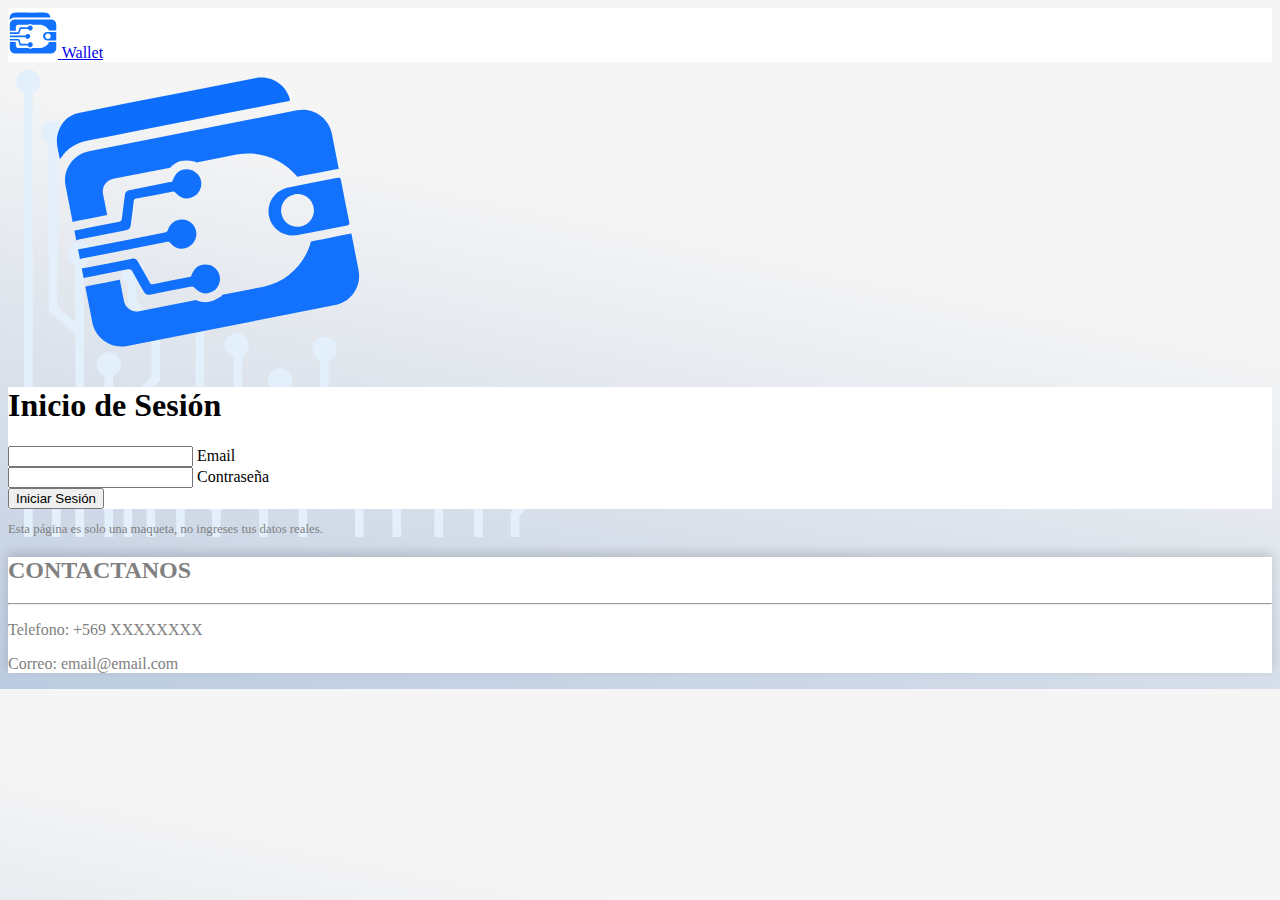
<file: index.html>
<!DOCTYPE html>
<html lang="es">

<head>
    <meta charset="UTF-8">
    <meta name="viewport" content="width=device-width, initial-scale=1.0">
    <title>Login</title>

    <!-- ESTILOS BOOTSTRAP -->
    <link href="https://cdn.jsdelivr.net/npm/bootstrap@5.3.8/dist/css/bootstrap.min.css" rel="stylesheet"
        integrity="sha384-sRIl4kxILFvY47J16cr9ZwB07vP4J8+LH7qKQnuqkuIAvNWLzeN8tE5YBujZqJLB" crossorigin="anonymous">

    <!-- ESTILOS PERSONALIZADOS -->
    <link rel="stylesheet" href="./assets/css/styles-index.css">

    <!-- BOOTSTRAP JAVASCRIPT -->
    <script src="https://cdn.jsdelivr.net/npm/bootstrap@5.3.8/dist/js/bootstrap.bundle.min.js"
        integrity="sha384-FKyoEForCGlyvwx9Hj09JcYn3nv7wiPVlz7YYwJrWVcXK/BmnVDxM+D2scQbITxI"
        crossorigin="anonymous"></script>

    <!-- JAVASCRIPT PERSONALIZADO -->
    <script defer src="./assets/js/index.js"></script>
</head>

<body class="d-flex flex-column min-vh-100 body-color">
    <!-- INICIO DE NAV -->
    <nav class="navbar border-bottom shadow-sm d-flex" id="nav-direction">
        <div class="container-fluid">
            <a class="d-flex justify-content-center justify-content-lg-start navbar-brand fw-bold fs-1 w-100"
                href="#nav-direction">
                <img src="./assets/img/d-wallet-primary2-01.svg" alt="Logo" class="logo-dwallet img-fluid">
                <span class="navbarwords text-primary mx-2">Wallet</span>
            </a>
        </div>
    </nav>
    <!-- FIN DE NAV -->

    <!-- INICIO MAIN -->
    <main class="flex-grow-1 d-flex align-items-center justify-content-center bg-img-log">
        <div class="container text-center">
            <div class="row my-4 justify-content-center justify-content-lg-around">
                <div class="col-9 d-none d-lg-block px-0 log-image">
                    <img src="./assets/img/img-hero-dwallet.svg" alt="floating-imagen-dwallet" id="log-img-anim">
                </div>
                <form class="col-11 col-md-8 col-lg-3 border rounded-3 p-3 shadow-sm login-color" id="form-login">
                    <h1 class="in-sesion pb-3 fw-bold">Inicio de Sesión</h1>
                    <div class="form-floating mt-2 mb-2">
                        <input type="email" class="form-control" id="floatingInput"
                            required>
                        <label for="floatingInput">Email</label>
                    </div>
                    <div class="form-floating mt-2 mb-2">
                        <input type="password" class="form-control" id="floatingPassword"
                            required>
                        <label for="floatingPassword">Contraseña</label>
                    </div>
                    <div>
                        <button type="submit" class="btn btn-primary w-100 py-3">Iniciar Sesión</button>
                    </div>
                </form>


            </div>

            <div class="row">
                <div class="col">
                    <p id="sec-text">Esta página es solo una maqueta, no ingreses tus datos reales.</p>
                </div>
            </div>
        </div>

    </main>
    <!-- FIN MAIN -->

    <!-- INICIO FOOTER -->
    <footer class="footer-index text-center">
        <div class="container-fluid">
            <div class="row">
                <div class="col py-3 border-top shadow-top contacto">
                    <h2>CONTACTANOS</h2>
                    <hr>
                    <p>Telefono: +569 XXXXXXXX</p>
                    <p>Correo: email@email.com</p>
                </div>
            </div>
        </div>

    </footer>

    <!-- FIN FOOTER -->

</body>

</html>
</file>
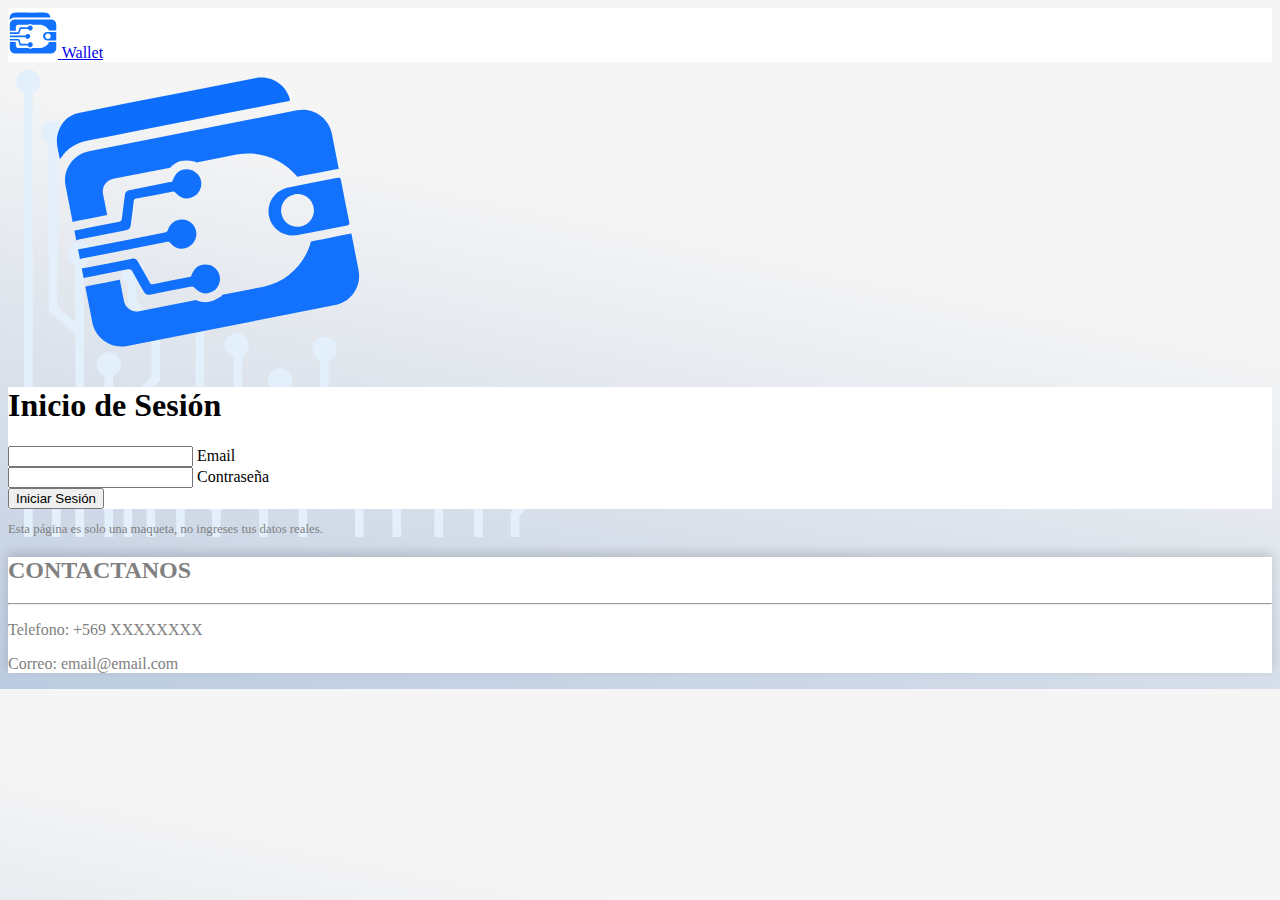
<file: deposit.html>
<!DOCTYPE html>
<html lang="es">

<head>
    <meta charset="UTF-8">
    <meta name="viewport" content="width=device-width, initial-scale=1.0">
    <title>Deposit</title>

    <!-- ESTILOS BOOTSTRAP -->
    <link href="https://cdn.jsdelivr.net/npm/bootstrap@5.3.8/dist/css/bootstrap.min.css" rel="stylesheet"
        integrity="sha384-sRIl4kxILFvY47J16cr9ZwB07vP4J8+LH7qKQnuqkuIAvNWLzeN8tE5YBujZqJLB" crossorigin="anonymous">

    <!-- MIS ESTILOS -->
    <link rel="stylesheet" href="./assets/css/styles-deposit.css">

    <!-- BOOTSTRAP JAVASCRIPT -->
    <script src="https://cdn.jsdelivr.net/npm/bootstrap@5.3.8/dist/js/bootstrap.bundle.min.js"
        integrity="sha384-FKyoEForCGlyvwx9Hj09JcYn3nv7wiPVlz7YYwJrWVcXK/BmnVDxM+D2scQbITxI" crossorigin="anonymous">
        </script>

    <!-- JAVASCRIPT PERSONALIZADO -->
    <script defer src="./assets/js/deposit.js"></script>
</head>

<body class="body-color d-flex flex-column min-vh-100">

    <!-- INICIO NAVBAR -->
    <nav class="navbar border-bottom shadow-sm d-flex" id="nav-direction">
        <div class="container-fluid">
            <a class="d-flex navbar-brand fw-bold w-80 fs-3 border rounded-circle p-0" href="./menu.html">
                <img src="./assets/img/arrow_back_ios_24dp_999999_FILL0_wght400_GRAD0_opsz24.svg" alt="back"
                    class="arrow-back img-fluid p-2">
            </a>
            <a href="./index.html">
                <button type="button" class="btn btn-primary" id="cerrar-session-button" on-click="">Cerrar
                    Sesión</button>
            </a>
        </div>
    </nav>
    <!-- FIN NAVBAR -->

    <!-- INICIO MAIN -->
    <main class="flex-grow-1 d-flex overflow-hidden">

        <!-- SIDEBAR -->
        <aside class="sidebar d-none d-md-flex flex-column border bg-white">
            <div class="title text-center">
                <h2>Menu</h2>
                <hr>
                <p class="fw-bold">Administar</p>
            </div>
            <div class="list-group">
                <a href="./deposit.html" class="list-group-item list-group-item-action">
                    <img src="./assets/img/depositar-icon-menu.svg"> Depositar
                </a>
                <a href="./send-money.html" class="list-group-item list-group-item-action">
                    <img src="./assets/img/transfer-icon-menu-v2.svg"> Transferir
                </a>
                <a href="./transactions.html" class="list-group-item list-group-item-action">
                    <img src="./assets/img/ultmov-icon-menu-v2.svg"> Últimos Movimientos
                </a>
            </div>
            <div class="title text-center">
                <p class="fw-bold mt-2">Beneficios</p>
            </div>
            <div class="list-group">
                <a href="#" class="list-group-item list-group-item-action disabled bg-light" aria-disabled="true"
                    tabindex="-1">
                    <img src="./assets/img/directions_bus_24dp_64A8F9_FILL0_wght400_GRAD0_opsz24.svg"> Transporte bip!
                </a>
                <a href="#" class="list-group-item list-group-item-action disabled bg-light" aria-disabled="true"
                    tabindex="-1">
                    <img src="./assets/img/planet_24dp_64A8F9_FILL0_wght400_GRAD0_opsz24.svg"> Cine-Planet
                </a>
                <a href="#" class="list-group-item list-group-item-action disabled bg-light" aria-disabled="true"
                    tabindex="-1">
                    <img src="./assets/img/mobile_check_24dp_64A8F9_FILL0_wght400_GRAD0_opsz24.svg"> Recarga Celular
                </a>
                <a href="#" class="list-group-item list-group-item-action disabled bg-light" aria-disabled="true"
                    tabindex="-1">
                    <img src="./assets/img/more_horiz_24dp_64A8F9_FILL0_wght400_GRAD0_opsz24.svg"> Otros
                </a>
            </div>
        </aside>
        <!-- FIN SIDEBAR -->

        <!-- CONTENIDO -->
        <div class="content-wrapper d-flex align-items-center justify-content-center flex-grow-1">
            <div class="container text-center">
                <div class="row justify-content-center">
                    <div class="col-12 d-md-9">
                        <h2 class="titulo-menu d-md-none">Depositar</h2>

                        <form class="border rounded-3 p-3 shadow-sm secciones-pagina bg-white form-deposit"
                            id="form-deposit">
                            <h3 class="fs-5">Monto Disponible</h3>
                            <div class="d-flex justify-content-center">
                                <h4 class="fs-1">$</h4>
                                <h4 class="fs-1" id="monto-saldo"></h4>
                            </div>
                            <h3 class="fs-5">Monto a Depositar</h3>

                            <select class="form-select" aria-label="Default select example" id="form-select">
                                <option selected>Selecciona Tarjeta</option>
                                <option value="1">Tarjeta 1</option>
                                <option value="2">Tarjeta 2</option>
                                <option value="3">Tarjeta 3</option>
                            </select>

                            <div class="mb-3">
                                <label for="formGroupExampleInput" class="form-label"></label>
                                <input type="number" class="form-control text-center" id="formGroupExampleInput"
                                    placeholder="$0" min="1" required>
                            </div>

                            <!-- Button trigger modal -->

                            <button type="submit" class="btn btn-primary">
                                Depositar
                            </button>

                        </form>

                    </div>
                </div>
            </div>
        </div>
    </main>
    <!-- FIN MAIN -->

    <!-- INICIO FOOTER -->
    <footer class="footer-index text-center">
        <div class="container-fluid">
            <div class="row">
                <div class="col py-3 border-top shadow-top contacto">
                    <h2>CONTACTANOS</h2>
                    <hr>
                    <p>Telefono: +569 XXXXXXXX</p>
                    <p>Correo: email@email.com</p>
                </div>
            </div>
        </div>

    </footer>
    <!-- FIN FOOTER -->

</body>

</html>
</file>
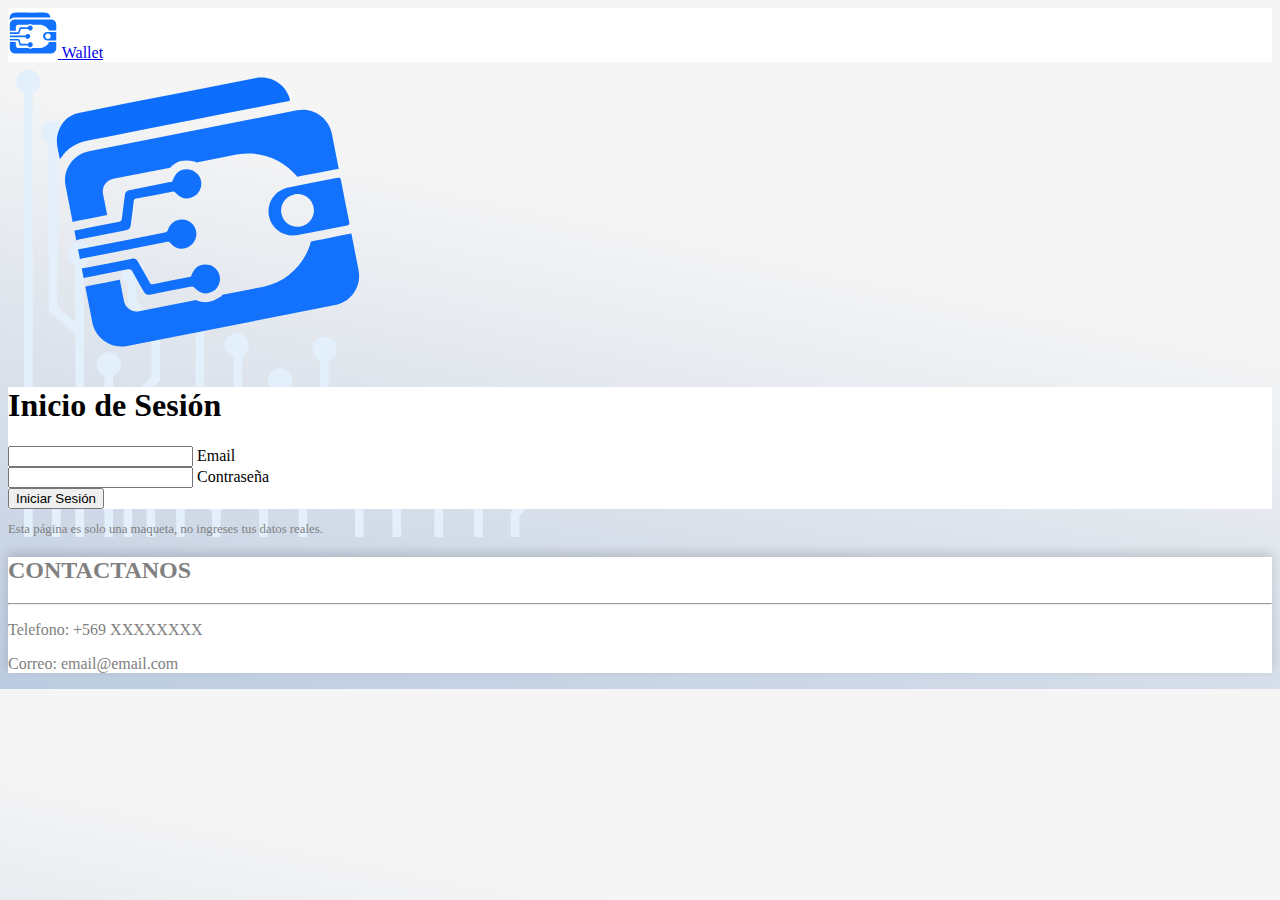
<file: menu.html>
<!DOCTYPE html>
<html lang="es">

<head>
    <meta charset="UTF-8">
    <meta name="viewport" content="width=device-width, initial-scale=1.0">
    <title>Menu</title>

    <!-- ESTILOS BOOTSTRAP -->
    <link href="https://cdn.jsdelivr.net/npm/bootstrap@5.3.8/dist/css/bootstrap.min.css" rel="stylesheet"
        integrity="sha384-sRIl4kxILFvY47J16cr9ZwB07vP4J8+LH7qKQnuqkuIAvNWLzeN8tE5YBujZqJLB" crossorigin="anonymous">

    <!-- MIS ESTILOS -->
    <link rel="stylesheet" href="./assets/css/styles-menu.css">

    <!-- BOOTSTRAP JAVASCRIPT -->
    <script src="https://cdn.jsdelivr.net/npm/bootstrap@5.3.8/dist/js/bootstrap.bundle.min.js"
        integrity="sha384-FKyoEForCGlyvwx9Hj09JcYn3nv7wiPVlz7YYwJrWVcXK/BmnVDxM+D2scQbITxI"
        crossorigin="anonymous"></script>

    <!-- JAVASCRIPT PERSONALIZADO -->
    <script defer src="./assets/js/menu.js"></script>

</head>

<body class="body-color d-flex flex-column min-vh-100">

    <!-- INICIO NAVBAR -->
    <nav class="navbar border-bottom shadow-sm d-flex" id="nav-direction">
        <div class="container-fluid">
            <a class="d-flex navbar-brand fw-bold w-80 fs-3" href="#nav-direction">
                <img src="./assets/img/d-wallet-primary2-01.svg" alt="Logo" class="logo-dwallet img-fluid">
                <span class="mx-2 span-navbar">¡Hola!</span>       
            </a>
            <span class="mx-2" id="mensaje-redireccion"></span>
            <a href="./index.html">
                <button type="button" class="btn btn-primary" id="cerrar-session-button" on-click="">Cerrar
                    Sesión</button>
            </a>
        </div>
    </nav>
    <!-- FIN NAVBAR -->

    <!-- INICIO MAIN -->
    <main class="flex-grow-1 d-flex overflow-hidden">

        <!-- SIDEBAR -->
        <aside class="sidebar d-none d-md-flex flex-column border bg-white">
            <div class="title text-center">
                <h2>Menu</h2>
                <hr>
                <p class="fw-bold">Administar</p>
            </div>
            <div class="list-group">
                <a href="./deposit.html" class="list-group-item list-group-item-action" id="link-deposit">
                    <img src="./assets/img/depositar-icon-menu.svg"> Depositar
                </a>
                <a href="./send-money.html" class="list-group-item list-group-item-action" id="link-transferir">
                    <img src="./assets/img/transfer-icon-menu-v2.svg"> Transferir
                </a>
                <a href="./transactions.html" class="list-group-item list-group-item-action" id="link-ultmov">
                    <img src="./assets/img/ultmov-icon-menu-v2.svg"> Últimos Movimientos
                </a>
            </div>
            <div class="title text-center">
                <p class="fw-bold mt-2">Beneficios</p>
            </div>
            <div class="list-group">
                <a href="#" class="list-group-item list-group-item-action disabled bg-light" aria-disabled="true"
                    tabindex="-1">
                    <img src="./assets/img/directions_bus_24dp_64A8F9_FILL0_wght400_GRAD0_opsz24.svg"> Transporte bip!
                </a>
                <a href="#" class="list-group-item list-group-item-action disabled bg-light" aria-disabled="true"
                    tabindex="-1">
                    <img src="./assets/img/planet_24dp_64A8F9_FILL0_wght400_GRAD0_opsz24.svg"> Cine-Planet
                </a>
                <a href="#" class="list-group-item list-group-item-action disabled bg-light" aria-disabled="true"
                    tabindex="-1">
                    <img src="./assets/img/mobile_check_24dp_64A8F9_FILL0_wght400_GRAD0_opsz24.svg"> Recarga Celular
                </a>
                <a href="#" class="list-group-item list-group-item-action disabled bg-light" aria-disabled="true"
                    tabindex="-1">
                    <img src="./assets/img/more_horiz_24dp_64A8F9_FILL0_wght400_GRAD0_opsz24.svg"> Otros
                </a>
            </div>
        </aside>
        <!-- FIN SIDEBAR -->

        <!-- CONTENIDO -->
        <div class="content-wrapper d-flex align-items-center justify-content-center flex-grow-1">
            <div class="container text-center">
                <div class="row justify-content-center my-2">

                    <div class="col-12 d-md-9">

                        <h2 class="titulo-menu d-md-none">Menu</h2>

                        <div class="border rounded-3 p-3 shadow-sm secciones-pagina">
                            <h3>Disponible</h3>
                            <div class="d-flex justify-content-center">
                                <h4 class="fs-1">$</h4>
                                <h4 class="fs-1" id="monto-saldo"></h4>
                            </div>

                            <!-- BOTONES MOBILE -->
                            <div class="row justify-content-around g-2 d-md-none">
                                <div class="col-3 d-flex flex-column align-items-center button-menu-cont">
                                    <a href="./deposit.html" id="link-deposit">
                                        <button class="btn border rounded-circle button-menu">
                                            <img src="./assets/img/depositar-icon-menu.svg">
                                        </button>
                                    </a>
                                    <p>Depositar</p>
                                </div>
                                <div class="col-3 d-flex flex-column align-items-center button-menu-cont">
                                    <a href="./send-money.html" id="link-transferir">
                                        <button class="btn border rounded-circle button-menu">
                                            <img src="./assets/img/transfer-icon-menu-v2.svg">
                                        </button>
                                    </a>
                                    <p>Transferir</p>
                                </div>
                                <div class="col-3 d-flex flex-column align-items-center button-menu-cont">
                                    <a href="./transactions.html" id="link-ultmov">
                                        <button class="btn border rounded-circle button-menu">
                                            <img src="./assets/img/ultmov-icon-menu-v2.svg">
                                        </button>
                                    </a>
                                    <p>Movimientos</p>
                                </div>
                            </div>

                        </div>

                    </div>

                </div>
                <!-- INICIO EXTRA BUTTONS SM -->
                <div class="row justify-content-center my-2">
                    <div class="col-12 d-md-none">
                        <div class="border rounded-3 p-3 shadow-sm secciones-pagina d-md-none">
                            <h3>Beneficios</h3>

                            <!-- BOTONES MOBILE BENEFICIOS -->
                            <div class="row justify-content-around g-2 d-md-none ">
                                <div class="col-3 d-flex flex-column align-items-center button-menu-cont">
                                    <button class="btn border rounded-circle button-menu icon-sm-b">
                                        <img
                                            src="./assets/img/directions_bus_24dp_64A8F9_FILL0_wght400_GRAD0_opsz24.svg">
                                    </button>
                                    <p>Trasporte bip!</p>
                                </div>
                                <div class="col-3 d-flex flex-column align-items-center button-menu-cont">
                                    <button class="btn border rounded-circle button-menu icon-sm-b">
                                        <img src="./assets/img/planet_24dp_64A8F9_FILL0_wght400_GRAD0_opsz24.svg">
                                    </button>
                                    <p>Cine-Planet</p>
                                </div>
                                <div class="col-3 d-flex flex-column align-items-center button-menu-cont">
                                    <button class="btn border rounded-circle button-menu icon-sm-b">
                                        <img src="./assets/img/mobile_check_24dp_64A8F9_FILL0_wght400_GRAD0_opsz24.svg">
                                    </button>
                                    <p>Recarga Celular</p>
                                </div>
                                <div class="col-3 d-flex flex-column align-items-center button-menu-cont">
                                    <button class="btn border rounded-circle button-menu icon-sm-b">
                                        <img src="./assets/img/more_horiz_24dp_64A8F9_FILL0_wght400_GRAD0_opsz24.svg">
                                    </button>
                                    <p>Más</p>
                                </div>
                            </div>
                        </div>

                    </div>
                </div>
                <!-- FIN EXTRA BUTTONS SM -->

                <div class="row justify-content-center my-2">
                    <div class="col-12 d-md-9">
                        <div class="border rounded-3 p-3 shadow-sm secciones-pagina">
                            <h3>Tus Targetas</h3>

                            <!-- TARJETA 1 -->

                            <div class="accordion" id="accordionExample">
                                <div class="accordion-item">
                                    <h2 class="accordion-header">
                                        <button class="accordion-button collapsed bg-dark text-light icono-settings"
                                            type="button" data-bs-toggle="collapse" data-bs-target="#collapseOne"
                                            aria-expanded="false" aria-controls="collapseOne">

                                            <img src="./assets/img/credit_card_24dp_F19E39_FILL0_wght400_GRAD0_opsz24 (1).svg"
                                                alt="icono-tarjeta">
                                            <span class="px-2 fw-bold">Tarjeta 1</span>

                                        </button>
                                    </h2>

                                    <div id="collapseOne" class="accordion-collapse collapse"
                                        data-bs-parent="#accordionExample">

                                        <div class="accordion-body bg-dark text-light icono-settings d-flex flex-column justify-content-between p-3 text-start"
                                            style="min-height: 180px;">

                                            <!-- PARTE SUPERIOR -->
                                            <div>
                                                <small class="text-uppercase opacity-75">
                                                    Tipo de Cuenta
                                                </small>

                                                <div class="mt-2 px-2 chip-size">
                                                    <img src="./assets/img/chip-icon.svg" alt="icono-chip">
                                                </div>
                                            </div>

                                            <!-- PARTE INFERIOR -->
                                            <div>
                                                <strong class="fs-5">
                                                    XXX-XXX-XXX-XXX
                                                </strong>

                                                <div class="small opacity-75">
                                                    Válido hasta: xx/xx
                                                </div>
                                            </div>

                                        </div>
                                    </div>
                                </div>

                                <!-- TARJETA 2 -->
                                <div class="accordion-item">
                                    <h2 class="accordion-header">
                                        <button class="accordion-button collapsed bg-dark text-light icono-settings"
                                            type="button" data-bs-toggle="collapse" data-bs-target="#collapseTwo"
                                            aria-expanded="false" aria-controls="collapseTwo">

                                            <img src="./assets/img/credit_card_24dp_F19E39_FILL0_wght400_GRAD0_opsz24 (1).svg"
                                                alt="icono-tarjeta">
                                            <span class="px-2 fw-bold">Tarjeta 2</span>

                                        </button>
                                    </h2>

                                    <div id="collapseTwo" class="accordion-collapse collapse"
                                        data-bs-parent="#accordionExample">

                                        <div class="accordion-body bg-dark text-light icono-settings d-flex flex-column justify-content-between p-3 text-start"
                                            style="min-height: 180px;">

                                            <!-- PARTE SUPERIOR -->
                                            <div>
                                                <small class="text-uppercase opacity-75">
                                                    Tipo de Cuenta
                                                </small>

                                                <div class="mt-2 px-2 chip-size">
                                                    <img src="./assets/img/chip-icon.svg" alt="icono-chip">
                                                </div>
                                            </div>

                                            <!-- PARTE INFERIOR -->
                                            <div>
                                                <strong class="fs-5">
                                                    XXX-XXX-XXX-XXX
                                                </strong>

                                                <div class="small opacity-75">
                                                    Válido hasta: xx/xx
                                                </div>
                                            </div>

                                        </div>
                                    </div>
                                </div>

                                <!-- TARJETA 3 -->
                                <div class="accordion-item">
                                    <h2 class="accordion-header">
                                        <button class="accordion-button collapsed bg-dark text-light icono-settings"
                                            type="button" data-bs-toggle="collapse" data-bs-target="#collapseThree"
                                            aria-expanded="false" aria-controls="collapseThree">

                                            <img src="./assets/img/credit_card_24dp_F19E39_FILL0_wght400_GRAD0_opsz24 (1).svg"
                                                alt="icono-tarjeta">
                                            <span class="px-2 fw-bold">Tarjeta 3</span>

                                        </button>
                                    </h2>

                                    <div id="collapseThree" class="accordion-collapse collapse"
                                        data-bs-parent="#accordionExample">

                                        <div class="accordion-body bg-dark text-light icono-settings d-flex flex-column justify-content-between p-3 text-start"
                                            style="min-height: 180px;">

                                            <!-- PARTE SUPERIOR -->
                                            <div>
                                                <small class="text-uppercase opacity-75">
                                                    Tipo de Cuenta
                                                </small>

                                                <div class="mt-2 px-2 chip-size">
                                                    <img src="./assets/img/chip-icon.svg" alt="icono-chip">
                                                </div>
                                            </div>

                                            <!-- PARTE INFERIOR -->
                                            <div>
                                                <strong class="fs-5">
                                                    XXX-XXX-XXX-XXX
                                                </strong>

                                                <div class="small opacity-75">
                                                    Válido hasta: xx/xx
                                                </div>
                                            </div>

                                        </div>
                                    </div>
                                </div>

                            </div>



                        </div>
                    </div>
                </div>


            </div>
        </div>
    </main>
    <!-- FIN MAIN -->

    <!-- INICIO FOOTER -->
    <footer class="footer-index text-center">
        <div class="container-fluid">
            <div class="row">
                <div class="col py-3 border-top shadow-top contacto">
                    <h2>CONTACTANOS</h2>
                    <hr>
                    <p>Telefono: +569 XXXXXXXX</p>
                    <p>Correo: email@email.com</p>
                </div>
            </div>
        </div>

    </footer>
    <!-- FIN FOOTER -->
</body>

</html>
</file>
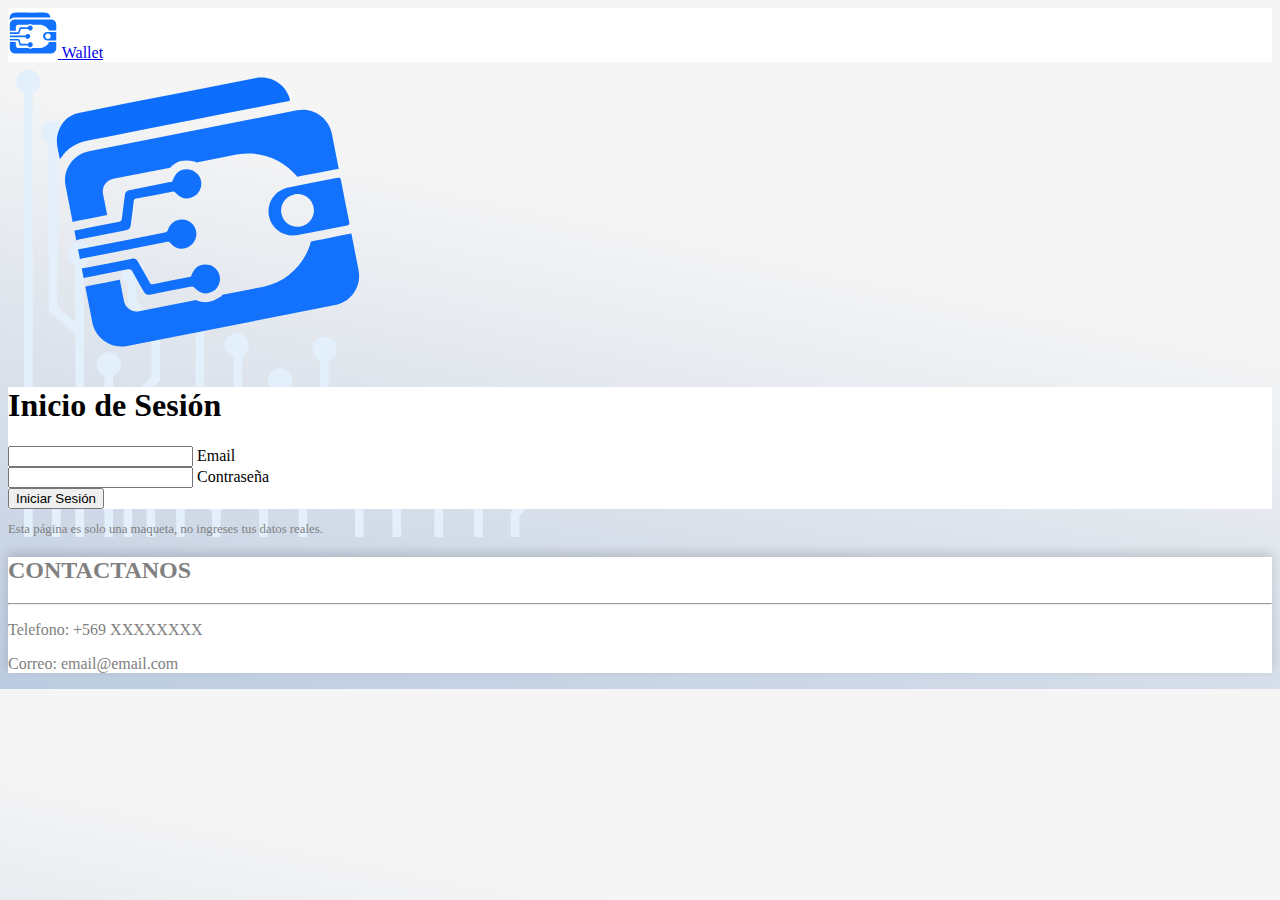
<file: send-money.html>
<!DOCTYPE html>
<html lang="es">

<head>
    <meta charset="UTF-8">
    <meta name="viewport" content="width=device-width, initial-scale=1.0">
    <title>Send Money</title>

    <!-- ESTILOS BOOTSTRAP -->
    <link href="https://cdn.jsdelivr.net/npm/bootstrap@5.3.8/dist/css/bootstrap.min.css" rel="stylesheet"
        integrity="sha384-sRIl4kxILFvY47J16cr9ZwB07vP4J8+LH7qKQnuqkuIAvNWLzeN8tE5YBujZqJLB" crossorigin="anonymous">

    <!-- MIS ESTILOS -->
    <link rel="stylesheet" href="./assets/css/styles-send-money.css">

    <!-- BOOTSTRAP JAVASCRIPT -->
    <script src="https://cdn.jsdelivr.net/npm/bootstrap@5.3.8/dist/js/bootstrap.bundle.min.js"
        integrity="sha384-FKyoEForCGlyvwx9Hj09JcYn3nv7wiPVlz7YYwJrWVcXK/BmnVDxM+D2scQbITxI" crossorigin="anonymous">
        </script>

    <!-- JQUERY JS -->
    <script src="https://code.jquery.com/jquery-3.7.1.min.js"></script>

    <!-- JAVASCRIPT PERSONALIZADO -->
    <script defer src="./assets/js/send-money.js"></script>

</head>

<body class="body-color d-flex flex-column min-vh-100">

    <!-- INICIO NAVBAR -->
    <nav class="navbar border-bottom shadow-sm d-flex" id="nav-direction">
        <div class="container-fluid">
            <a class="d-flex navbar-brand fw-bold w-80 fs-3 border rounded-circle p-0" href="./menu.html">
                <img src="./assets/img/arrow_back_ios_24dp_999999_FILL0_wght400_GRAD0_opsz24.svg" alt="back"
                    class="arrow-back img-fluid p-2">
            </a>
            <a href="./index.html">
                <button type="button" class="btn btn-primary" id="cerrar-session-button" on-click="">Cerrar
                    Sesión</button>
            </a>
        </div>
    </nav>
    <!-- FIN NAVBAR -->

    <!-- INICIO MAIN -->
    <main class="flex-grow-1 d-flex">
        <!-- SIDEBAR -->
        <aside class="sidebar d-none d-md-flex flex-column border bg-white">
            <div class="title text-center">
                <h2>Menu</h2>
                <hr>
                <p class="fw-bold">Administar</p>
            </div>
            <div class="list-group">
                <a href="./deposit.html" class="list-group-item list-group-item-action">
                    <img src="./assets/img/depositar-icon-menu.svg"> Depositar
                </a>
                <a href="./send-money.html" class="list-group-item list-group-item-action">
                    <img src="./assets/img/transfer-icon-menu-v2.svg"> Transferir
                </a>
                <a href="./transactions.html" class="list-group-item list-group-item-action">
                    <img src="./assets/img/ultmov-icon-menu-v2.svg"> Últimos Movimientos
                </a>
            </div>
            <div class="title text-center">
                <p class="fw-bold mt-2">Beneficios</p>
            </div>
            <div class="list-group">
                <a href="#" class="list-group-item list-group-item-action disabled bg-light" aria-disabled="true"
                    tabindex="-1">
                    <img src="./assets/img/directions_bus_24dp_64A8F9_FILL0_wght400_GRAD0_opsz24.svg"> Transporte bip!
                </a>
                <a href="#" class="list-group-item list-group-item-action disabled bg-light" aria-disabled="true"
                    tabindex="-1">
                    <img src="./assets/img/planet_24dp_64A8F9_FILL0_wght400_GRAD0_opsz24.svg"> Cine-Planet
                </a>
                <a href="#" class="list-group-item list-group-item-action disabled bg-light" aria-disabled="true"
                    tabindex="-1">
                    <img src="./assets/img/mobile_check_24dp_64A8F9_FILL0_wght400_GRAD0_opsz24.svg"> Recarga Celular
                </a>
                <a href="#" class="list-group-item list-group-item-action disabled bg-light" aria-disabled="true"
                    tabindex="-1">
                    <img src="./assets/img/more_horiz_24dp_64A8F9_FILL0_wght400_GRAD0_opsz24.svg"> Otros
                </a>
            </div>
        </aside>
        <!-- FIN SIDEBAR -->

        <!-- CONTENIDO -->
        <div class="content-wrapper d-flex align-items-center justify-content-center flex-grow-1">
            <div class="container text-center">
                <div class="row justify-content-center">
                    <div class="col-12 d-md-9">
                        <h2 class="titulo-menu d-md-none my-2">Transferir</h2>
                        <div class="border rounded-3 p-3 my-3 shadow-sm secciones-pagina bg-white">
                            <h3 class="">Enviar Dinero</h3>

                            <select class="form-select" aria-label="Default select example">
                                <option selected>Selecciona Tarjeta</option>
                                <option value="1">Tarjeta 1</option>
                                <option value="2">Tarjeta 2</option>
                                <option value="3">Tarjeta 3</option>
                            </select>

                            <form class="d-flex py-2" role="search">
                                <input class="form-control" type="text" placeholder="Buscar Contacto"
                                    aria-label="Search" id="searchContact" />
                            </form>

                            <div class="row list-group-item list-group-item-action image-contact d-flex m-0">

                                <!-- tarjeta contacto -->

                                <div id="contactListContainer" class="p-0 contactlist">
                                    <div class="d-flex justify-content-center pb-2">
                                        <div class="align-content-center border rounded my-1 col-2">
                                            <img
                                                src="./assets/img/account_circle_24dp_999999_FILL0_wght400_GRAD0_opsz24.svg">
                                        </div>
                                        <ul class="text-start p-3 border rounded my-1 list-group list-unstyled col-10">
                                            <li class="fs-5 fw-bold">Lorem inpsut</li>
                                            <hr class="my-1">
                                            <li>Lorem alias</li>
                                            <li>Banco Lorem</li>
                                            <li>Tipo de Cuenta</li>
                                            <li>Número de Cuenta</li>
                                        </ul>
                                    </div>

                                </div>

                                <!-- Button trigger modal -->

                                <button type="button" id="btnAbrirModalContacto" class="btn btn-outline-secondary"
                                    data-bs-toggle="modal" data-bs-target="#modalAgregarContacto"> <img
                                        src="./assets/img/add_24dp_999999_FILL0_wght400_GRAD0_opsz24.svg" alt="">
                                    Añadir Contacto
                                </button>

                                <!-- button trigger modal transferir -->

                                <button type="button" class="btn btn-primary my-3 py-2" data-bs-toggle="modal"
                                    data-bs-target="#modalEnviarDinero">
                                    <img src="./assets/img/transfer-icon-menu-vw.svg" alt="transfer-icon-white">
                                    <span>Transferir a Contacto</span>
                                </button>

                            </div>
                        </div>
                    </div>

                </div>
            </div>
        </div>

    </main>
    <!-- FIN MAIN -->

    <!-- INICIO MODALES -->

    <!-- Modal añadir contacto -->
    <div class="modal fade" id="modalAgregarContacto" tabindex="-1" aria-labelledby="modalAgregarContactoLabel"
        aria-hidden="true">
        <div class="modal-dialog">
            <div class="modal-content">
                <div class="modal-header">
                    <h5 class="modal-title fs-5" id="modalAgregarContactoLabel">Agregar
                        Nuevo Contacto</h5>
                    <button type="button" class="btn-close" data-bs-dismiss="modal" aria-label="Close"></button>
                </div>
                <div class="modal-body">
                    <form id="formAddContacto">

                        <div class="mb-2">
                            <input type="text" class="form-control" id="nombre" placeholder="Nombre" required>
                        </div>

                        <div class="mb-2">
                            <input type="text" class="form-control" id="apellido" placeholder="Apellido" required>
                        </div>

                        <div class="mb-2">
                            <input type="text" class="form-control" id="alias" placeholder="Alias" required>
                        </div>

                        <select class="form-select my-2" aria-label="Default select example" id="banco" required>
                            <option value="" selected disabled>Banco</option>
                            <option value="1">Banco 1</option>
                            <option value="2">Banco 2</option>
                            <option value="2">Banco 3</option>
                        </select>

                        <select class="form-select my-2" aria-label="Default select example" id="tipoDeCuenta" required>
                            <option value="" selected disabled>Tipo de Cuenta</option>
                            <option value="1">Cuenta Rut</option>
                            <option value="2">Cuenta Corriente</option>
                        </select>

                        <div class="mb-2">
                            <input type="text" class="form-control" id="cbu" placeholder="Número de Cuenta"
                                min="111111111" max="999999999" required>
                        </div>
                        <div class="mb-2">
                            <button type="submit" class="btn btn-success">Agregar
                                Contacto</button>
                        </div>

                    </form>
                </div>
                <div class="modal-footer">
                    <button type="button" class="btn btn-secondary" data-bs-dismiss="modal">Close</button>
                </div>
            </div>
        </div>
    </div>
    <!-- fin modal añadir contacto -->

    <!-- inicio Modal transferir a contacto -->
    <div class="modal fade" id="modalEnviarDinero" tabindex="-1" aria-labelledby="modalEnviarDineroLabel"
        aria-hidden="true">
        <div class="modal-dialog">
            <div class="modal-content">
                <div class="modal-header">
                    <h5 class="modal-title fs-5" id="modalEnviarDineroLabel">Transferir a Contacto</h5>
                    <button type="button" class="btn-close" data-bs-dismiss="modal" aria-label="Close"></button>
                </div>
                <div class="modal-body">

                    <p>Saldo Disponible: <b><span class="outputSaldo"></span></b></p>

                    <form id="formEnviarDinero">
                        <div class="mb-3">
                            <select name="enviar-contacto" id="enviarContacto" class="form-control">
                                <option value="" selected disabled>Selecciona Contacto</option>
                                <option value="1">Contacto 1</option>
                                <option value="2">Contacto 2</option>
                            </select>
                        </div>
                        <div>
                            <input type="number" class="form-control" min="50" value="50" id="enviarMonto"
                                name="enviar-monto">
                        </div>

                        <button type="submit"
                            class="btn btn-primary w-100 d-flex align-items-center justify-content-center gap-2 boton-trans-t my-3">

                            <img src="./assets/img/transfer-icon-menu-vw.svg" alt="transfer-icon-white">
                            <span>Transferir</span>
                        </button>

                    </form>

                </div>
                <div class="modal-footer">
                    <button type="button" class="btn btn-secondary" data-bs-dismiss="modal">Cerrar</button>
                </div>
            </div>
        </div>
    </div>

    <!-- FIN MODALES -->

    <!-- INICIO FOOTER -->
    <footer class="footer-index text-center">
        <div class="container-fluid">
            <div class="row">
                <div class="col py-3 border-top shadow-top contacto">
                    <h2>CONTACTANOS</h2>
                    <hr>
                    <p>Telefono: +569 XXXXXXXX</p>
                    <p>Correo: email@email.com</p>
                </div>
            </div>
        </div>

    </footer>
    <!-- FIN FOOTER -->
</body>

</html>
</file>
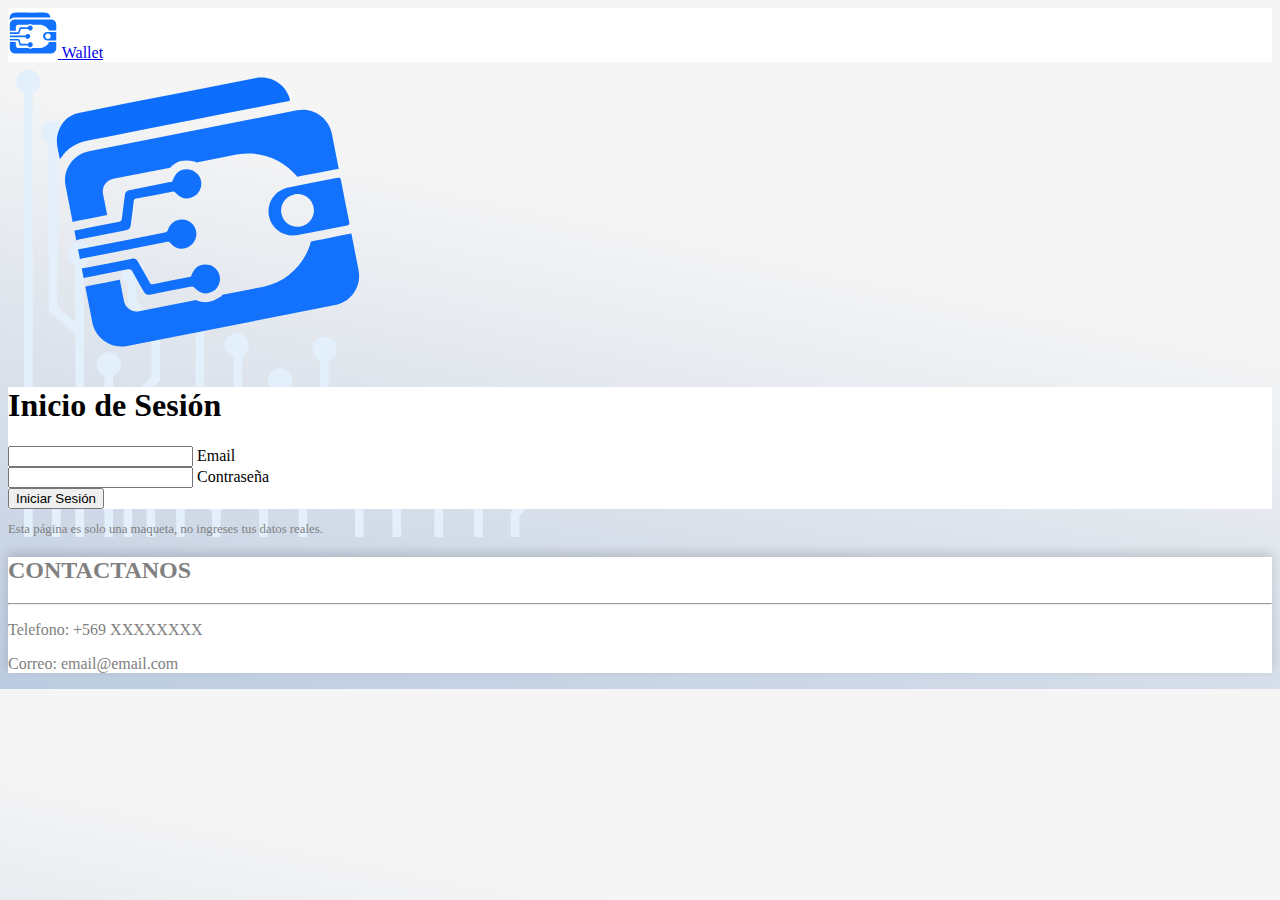
<file: transactions.html>
<!DOCTYPE html>
<html lang="es">

<head>
    <meta charset="UTF-8">
    <meta name="viewport" content="width=device-width, initial-scale=1.0">
    <title>Transactions</title>

    <!-- ESTILOS BOOTSTRAP -->
    <link href="https://cdn.jsdelivr.net/npm/bootstrap@5.3.8/dist/css/bootstrap.min.css" rel="stylesheet"
        integrity="sha384-sRIl4kxILFvY47J16cr9ZwB07vP4J8+LH7qKQnuqkuIAvNWLzeN8tE5YBujZqJLB" crossorigin="anonymous">

    <!-- MIS ESTILOS -->
    <link rel="stylesheet" href="./assets/css/styles-transactions.css">

    <!-- BOOTSTRAP JAVASCRIPT -->
    <script src="https://cdn.jsdelivr.net/npm/bootstrap@5.3.8/dist/js/bootstrap.bundle.min.js"
        integrity="sha384-FKyoEForCGlyvwx9Hj09JcYn3nv7wiPVlz7YYwJrWVcXK/BmnVDxM+D2scQbITxI"
        crossorigin="anonymous">
    </script>

    <!-- MOMENT ADD-ON -->
    <script src="https://momentjs.com/downloads/moment-with-locales.min.js"></script>

    <!-- JQUERY JS -->
    <script src="https://code.jquery.com/jquery-3.7.1.min.js"></script>

    <!-- JAVASCRIPT PERSONALIZADO -->
     <script defer src="./assets/js/transactions.js"></script>

</head>

<body class="body-color d-flex flex-column min-vh-100">
    <!-- INICIO NAVBAR -->
    <nav class="navbar border-bottom shadow-sm d-flex" id="nav-direction">
        <div class="container-fluid">
            <a class="d-flex navbar-brand fw-bold w-80 fs-3 border rounded-circle p-0" href="./menu.html">
                <img src="./assets/img/arrow_back_ios_24dp_999999_FILL0_wght400_GRAD0_opsz24.svg" alt="back"
                    class="arrow-back img-fluid p-2">
            </a>
            <a href="./index.html">
                <button type="button" class="btn btn-primary" id="cerrar-session-button" on-click="">Cerrar
                    Sesión</button>
            </a>
        </div>
    </nav>
    <!-- FIN NAVBAR -->

    <!-- INICIO MAIN -->
    <main class="flex-grow-1 d-flex overflow-hidden">
        <!-- SIDEBAR -->
        <aside class="sidebar d-none d-md-flex flex-column border bg-white">
            <div class="title text-center">
                <h2>Menu</h2>
                <hr>
                <p class="fw-bold">Administar</p>
            </div>
            <div class="list-group">
                <a href="./deposit.html" class="list-group-item list-group-item-action">
                    <img src="./assets/img/depositar-icon-menu.svg"> Depositar
                </a>
                <a href="./send-money.html" class="list-group-item list-group-item-action">
                    <img src="./assets/img/transfer-icon-menu-v2.svg"> Transferir
                </a>
                <a href="./transactions.html" class="list-group-item list-group-item-action">
                    <img src="./assets/img/ultmov-icon-menu-v2.svg"> Últimos Movimientos
                </a>
            </div>
            <div class="title text-center">
                <p class="fw-bold mt-2">Beneficios</p>
            </div>
            <div class="list-group">
                <a href="#" class="list-group-item list-group-item-action disabled bg-light" aria-disabled="true"
                    tabindex="-1">
                    <img src="./assets/img/directions_bus_24dp_64A8F9_FILL0_wght400_GRAD0_opsz24.svg"> Transporte bip!
                </a>
                <a href="#" class="list-group-item list-group-item-action disabled bg-light" aria-disabled="true"
                    tabindex="-1">
                    <img src="./assets/img/planet_24dp_64A8F9_FILL0_wght400_GRAD0_opsz24.svg"> Cine-Planet
                </a>
                <a href="#" class="list-group-item list-group-item-action disabled bg-light" aria-disabled="true"
                    tabindex="-1">
                    <img src="./assets/img/mobile_check_24dp_64A8F9_FILL0_wght400_GRAD0_opsz24.svg"> Recarga Celular
                </a>
                <a href="#" class="list-group-item list-group-item-action disabled bg-light" aria-disabled="true"
                    tabindex="-1">
                    <img src="./assets/img/more_horiz_24dp_64A8F9_FILL0_wght400_GRAD0_opsz24.svg"> Otros
                </a>
            </div>
        </aside>
        <!-- FIN SIDEBAR -->

        <!-- CONTENIDO -->
        <div class="content-wrapper d-flex align-items-center justify-content-center flex-grow-1">
            <div class="container text-center">
                <div class="row justify-content-center">
                    <div class="col-12 d-md-9">
                        <h2 class="titulo-menu d-md-none my-2">Últimos Movimientos</h2>
                        <div class="border rounded-3 p-3 my-3 shadow-sm secciones-pagina bg-white" >
                            <h3 class="">Transacciones</h3>
                            <div class="row list-group-item list-group-item-action image-contact d-flex m-0" id="historialTransacciones">
                                <div class="col-3 align-content-center border rounded my-1">
                                    <img src="./assets/img/account_circle_24dp_999999_FILL0_wght400_GRAD0_opsz24.svg">
                                </div>
                                <div class="col-9 text-start p-1 border rounded my-1">
                                    <p class="py-1 m-0">Transferido a:</p>
                                    <h4 class="py-1 m-0">Lorem inpsut</h4>
                                    <p class="py-1 m-0">Monto:</p>
                                    <h3 class="py-1 m-0">$200.000</h3>
                                    <p class="py-1 m-0">Banco Lorem</p>
                                    <p class="py-1 m-0">Tipo de Cuenta</p>
                                    <p class="py-1 m-0">Número de Cuenta</p>
                                </div>
                            </div>

                            <div class="row list-group-item list-group-item-action image-contact d-flex m-0">
                                <div class="col-3 align-content-center border rounded my-1">
                                    <img src="./assets/img/account_circle_24dp_999999_FILL0_wght400_GRAD0_opsz24.svg">
                                </div>
                                <div class="col-9 text-start p-1 border rounded my-1">
                                    <p class="py-1 m-0">Transferido a:</p>
                                    <h4 class="py-1 m-0">Lorem inpsut</h4>
                                    <p class="py-1 m-0">Monto:</p>
                                    <h3 class="py-1 m-0">$200.000</h3>
                                    <p class="py-1 m-0">Banco Lorem</p>
                                    <p class="py-1 m-0">Tipo de Cuenta</p>
                                    <p class="py-1 m-0">Número de Cuenta</p>
                                </div>
                            </div>

                            <div class="row list-group-item list-group-item-action image-contact d-flex m-0">
                                <div class="col-3 align-content-center border rounded my-1">
                                    <img src="./assets/img/account_circle_24dp_999999_FILL0_wght400_GRAD0_opsz24.svg">
                                </div>
                                <div class="col-9 text-start p-1 border rounded my-1">
                                    <p class="py-1 m-0">Transferido a:</p>
                                    <h4 class="py-1 m-0">Lorem inpsut</h4>
                                    <p class="py-1 m-0">Monto:</p>
                                    <h3 class="py-1 m-0">$200.000</h3>
                                    <p class="py-1 m-0">Banco Lorem</p>
                                    <p class="py-1 m-0">Tipo de Cuenta</p>
                                    <p class="py-1 m-0">Número de Cuenta</p>
                                </div>
                            </div>
                        </div>

                    </div>
                </div>
            </div>
        </div>

    </main>

    <!-- INICIO FOOTER -->
    <footer class="footer-index text-center">
        <div class="container-fluid">
            <div class="row">
                <div class="col py-3 border-top shadow-top contacto">
                    <h2>CONTACTANOS</h2>
                    <hr>
                    <p>Telefono: +569 XXXXXXXX</p>
                    <p>Correo: email@email.com</p>
                </div>
            </div>
        </div>

    </footer>
    <!-- FIN FOOTER -->
</body>

</html>
</file>
<file: assets/css/styles-index.css>
/* NAV BAR ESTILOS INICIO */
.navbar {
    background-color: #FFFFFF;
}

.logo-dwallet {
    width: 30px;
    flex-shrink: 0;
}

.navbarwords {
    margin: 1% 0 0 0;
}

/* NAV BAR ESTILOS FIN */

/* INICIO PROPIEDADES BODY */
.body-color {
    background: #bccbe0;
    background: linear-gradient(12deg, rgba(188, 203, 224, 1) 0%, rgba(245, 245, 245, 1) 64%);
}
/* FIN PROPIEDADES BODY */

/* INCIO ESTILOS FORMULARIOR INICIO SESION */
.in-sesion {
    font-size: 2rem;
}

#sec-text {
    color: grey;
    font-size: 0.8rem;
}

.login-color {
    background-color: white;
}

.bg-img-log{
    background-image: url(../img/img-dwallet-background.svg);
    background-repeat: no-repeat;
    background-position: left bottom;
}

.log-image {
    width: 400px;
}

#log-img-anim {
    animation: float 2.5s linear infinite;
}

@keyframes float {
    from {
        transform: rotate(0deg) translateY(-12px) rotate(0deg);
    }
    to {
        transform: rotate(360deg) translateY(-12px) rotate(-360deg);
    }
}
/* FIN ESTILOS FORMULARIO INICIO SESION */

/* INICIO ESTILOS FOOTER */
.footer-index {
    background-color: #FFFFFF;
    color: grey;
}

.shadow-top {
    box-shadow: 0 -4px 10px rgba(0, 0, 0, 0.15);
}

.contacto h2 {
    font-size: 1.5rem;
}
/* FIN ESTILOS FOOTER */

/* INICIO MEDIA QUERIES */
/* MEDIA QUERIES NAV */
@media (min-width: 768px) {
    .logo-dwallet {
        width: 40px;
    }
}

@media (min-width: 992px) {
    .logo-dwallet {
        width: 50px;
    }
}
/* FIN MEDIA QUERIES */
</file>
<file: assets/css/styles-deposit.css>
/* GLOBAL */
html, body {
  max-width: 100%;
  overflow-x: hidden;
}
/* NAV BAR ESTILOS INICIO */
.navbar {
    background-color: #FFFFFF;
}

.arrow-back {
    width: 30px;
    flex-shrink: 0;
}

.span-navbar {
    color: black;
}

#cerrar-session-button {
    font-size: 0.7rem;
    border-radius: 15px;
}
/* NAV BAR ESTILOS FIN */

/* INICIO SIDEBAR */
.sidebar {
    width: 280px;
  flex-shrink: 0;
}

.list-group img{
    width: 40px;
    height: auto;
}

.list-group-item.disabled {
    pointer-events: none;
    cursor: not-allowed;
}

.list-group-item.disabled img {
    filter: grayscale(100%);
}
/* FIN SIDEBAR */

/* INICIO PROPIEDADES BODY */
.body-color {
    background: #bccbe0;
    background: linear-gradient(12deg, rgba(188, 203, 224, 1) 0%, rgba(245, 245, 245, 1) 64%);
}
/* FIN PROPIEDADES BODY */

/* INICIO ESTILOS MENU */
.titulo-menu h2 {
    font-size: 1.2rem;
}
#saldo-disponible {
    font-size: 3rem;
    font-weight: 600;
}
.secciones-pagina {
    background-color: white;
}

.button-menu img{
    width: 50px;
    height: 50px;
}

.button-menu-cont button {
    width: 56px;
    height: 56px;
    padding: 0;

}


/* INICIO BENEFICIOS */
.icon-sm-b img {
    filter: grayscale(100%);
}
/* FIN BENEFICIOS */

/* INICIO TARJETAS */

.icono-settings img{
    width: 30px;
    height: auto;
}
.chip-size img{
    width: 60px;
    height: auto;
}
/* INICIO TARJETAS */
/* FIN ESTILOS MENU */

/* INICIO ESTILOS FOOTER */
.footer-index {
    background-color: #FFFFFF;
    color: grey;
}

.shadow-top {
    box-shadow: 0 -4px 10px rgba(0, 0, 0, 0.15);
}

.contacto h2 {
    font-size: 1.5rem;
}
/* FIN ESTILOS FOOTER */

/* INICIO MEDIA QUERIES */
/* MEDIA QUERIES NAV */
@media (min-width: 768px) {
    .logo-dwallet {
        width: 40px;
    }
}

@media (min-width: 992px) {
    .logo-dwallet {
        width: 50px;
    }
}
/* FIN MEDIA QUERIES */
</file>
<file: assets/css/styles-menu.css>
/* GLOBAL */

html, body {
  max-width: 100%;
  overflow-x: hidden;
}

/* NAV BAR ESTILOS INICIO */
.navbar {
    background-color: #FFFFFF;
}

.logo-dwallet {
    width: 30px;
    flex-shrink: 0;
}

.span-navbar {
    color: black;
}

#cerrar-session-button {
    font-size: 0.7rem;
    border-radius: 15px;
}
/* NAV BAR ESTILOS FIN */

/* INICIO SIDEBAR */
.sidebar {
    width: 280px;
  flex-shrink: 0;
}

.list-group img{
    width: 40px;
    height: auto;
}

.list-group-item.disabled {
    pointer-events: none;
    cursor: not-allowed;
}

.list-group-item.disabled img {
    filter: grayscale(100%);
}
/* FIN SIDEBAR */

/* INICIO PROPIEDADES BODY */
.body-color {
    background: #bccbe0;
    background: linear-gradient(12deg, rgba(188, 203, 224, 1) 0%, rgba(245, 245, 245, 1) 64%);
}
/* FIN PROPIEDADES BODY */

/* INICIO ESTILOS MENU */
.titulo-menu h2 {
    font-size: 1.2rem;
}
#saldo-disponible {
    font-size: 3rem;
    font-weight: 600;
}
.secciones-pagina {
    background-color: white;
}

.button-menu img{
    width: 50px;
    height: 50px;
}

.button-menu-cont button {
    width: 56px;
    height: 56px;
    padding: 0;

}

/* INICIO BENEFICIOS */
.icon-sm-b img {
    filter: grayscale(100%);
}
/* FIN BENEFICIOS */

/* INICIO TARJETAS */

.icono-settings img{
    width: 30px;
    height: auto;
}
.chip-size img{
    width: 60px;
    height: auto;
}
/* INICIO TARJETAS */
/* FIN ESTILOS MENU */

/* INICIO ESTILOS FOOTER */
.footer-index {
    background-color: #FFFFFF;
    color: grey;
}

.shadow-top {
    box-shadow: 0 -4px 10px rgba(0, 0, 0, 0.15);
}

.contacto h2 {
    font-size: 1.5rem;
}
/* FIN ESTILOS FOOTER */

/* INICIO MEDIA QUERIES */
/* MEDIA QUERIES NAV */
@media (min-width: 768px) {
    .logo-dwallet {
        width: 40px;
    }
}

@media (min-width: 992px) {
    .logo-dwallet {
        width: 50px;
    }
}
/* FIN MEDIA QUERIES */
</file>
<file: assets/css/styles-send-money.css>
/* GLOBAL */
html, body {
  max-width: 100%;
  overflow-x: hidden;
}

/* NAV BAR ESTILOS INICIO */
.navbar {
    background-color: #FFFFFF;
}

.arrow-back {
    width: 30px;
    flex-shrink: 0;
}

.span-navbar {
    color: black;
}

#cerrar-session-button {
    font-size: 0.7rem;
    border-radius: 15px;
}
/* NAV BAR ESTILOS FIN */

/* INICIO SIDEBAR */
.sidebar {
    width: 280px;
  flex-shrink: 0;
}

.list-group img{
    width: 40px;
    height: auto;
}

.list-group-item.disabled {
    pointer-events: none;
    cursor: not-allowed;
}

.list-group-item.disabled img {
    filter: grayscale(100%);
}
/* FIN SIDEBAR */

/* INICIO PROPIEDADES BODY */
.body-color {
    background: #bccbe0;
    background: linear-gradient(12deg, rgba(188, 203, 224, 1) 0%, rgba(245, 245, 245, 1) 64%);
}
/* FIN PROPIEDADES BODY */

/* INICIO ESTILOS MENU */
.titulo-menu h2 {
    font-size: 1.2rem;
}
#saldo-disponible {
    font-size: 3rem;
    font-weight: 600;
}
.secciones-pagina {
    background-color: white;
}

.button-menu img{
    width: 50px;
    height: 50px;
}

.button-menu-cont button {
    width: 56px;
    height: 56px;
    padding: 0;

}

.image-contact img {
    width: 50px;
    height: auto;
}


/* INICIO BENEFICIOS */
.icon-sm-b img {
    filter: grayscale(100%);
}
/* FIN BENEFICIOS */

/* INICIO OVERFLOW CONCATOS */

.contactlist {
    max-height: 52vh;
    overflow-y: auto;
}

/* FIN OVERFLOW CONCATOS */

/* FIN ESTILOS MENU */

/* INICIO MODAL BOTON TRANSFERENCIA */

.boton-trans-t img{
    width: 50px;
    height: auto;
}

/* FIN MODAL BOTON TRANSFERENCIA */

/* INICIO ESTILOS FOOTER */
.footer-index {
    background-color: #FFFFFF;
    color: grey;
}

.shadow-top {
    box-shadow: 0 -4px 10px rgba(0, 0, 0, 0.15);
}

.contacto h2 {
    font-size: 1.5rem;
}
/* FIN ESTILOS FOOTER */

/* INICIO MEDIA QUERIES */
/* MEDIA QUERIES NAV */
@media (min-width: 768px) {
    .logo-dwallet {
        width: 40px;
    }
}

@media (min-width: 992px) {
    .logo-dwallet {
        width: 50px;
    }
}
/* FIN MEDIA QUERIES */
</file>
<file: assets/css/styles-transactions.css>
/* GLOBAL */
html, body {
  max-width: 100%;
  overflow-x: hidden;
}
/* NAV BAR ESTILOS INICIO */
.navbar {
    background-color: #FFFFFF;
}

.arrow-back {
    width: 30px;
    flex-shrink: 0;
}

.span-navbar {
    color: black;
}

#cerrar-session-button {
    font-size: 0.7rem;
    border-radius: 15px;
}
/* NAV BAR ESTILOS FIN */

/* INICIO SIDEBAR */
.sidebar {
    width: 280px;
  flex-shrink: 0;
}

.list-group img{
    width: 40px;
    height: auto;
}

.list-group-item.disabled {
    pointer-events: none;
    cursor: not-allowed;
}

.list-group-item.disabled img {
    filter: grayscale(100%);
}
/* FIN SIDEBAR */

/* INICIO PROPIEDADES BODY */
.body-color {
    background: #bccbe0;
    background: linear-gradient(12deg, rgba(188, 203, 224, 1) 0%, rgba(245, 245, 245, 1) 64%);
}
/* FIN PROPIEDADES BODY */

/* INICIO ESTILOS MENU */
.titulo-menu h2 {
    font-size: 1.2rem;
}
#saldo-disponible {
    font-size: 3rem;
    font-weight: 600;
}
.secciones-pagina {
    background-color: white;
}

.button-menu img{
    width: 50px;
    height: 50px;
}

.button-menu-cont button {
    width: 56px;
    height: 56px;
    padding: 0;

}

.image-contact img {
    width: 50px;
    height: auto;
}


/* INICIO BENEFICIOS */
.icon-sm-b img {
    filter: grayscale(100%);
}
/* FIN BENEFICIOS */

/* INICIO TARJETAS */

.icono-settings img{
    width: 30px;
    height: auto;
}
.chip-size img{
    width: 60px;
    height: auto;
}
/* INICIO TARJETAS */
/* FIN ESTILOS MENU */

/* INICIO ESTILOS FOOTER */
.footer-index {
    background-color: #FFFFFF;
    color: grey;
}

.shadow-top {
    box-shadow: 0 -4px 10px rgba(0, 0, 0, 0.15);
}

.contacto h2 {
    font-size: 1.5rem;
}
/* FIN ESTILOS FOOTER */

/* INICIO MEDIA QUERIES */
/* MEDIA QUERIES NAV */
@media (min-width: 768px) {
    .logo-dwallet {
        width: 40px;
    }
}

@media (min-width: 992px) {
    .logo-dwallet {
        width: 50px;
    }
}
/* FIN MEDIA QUERIES */
</file>
